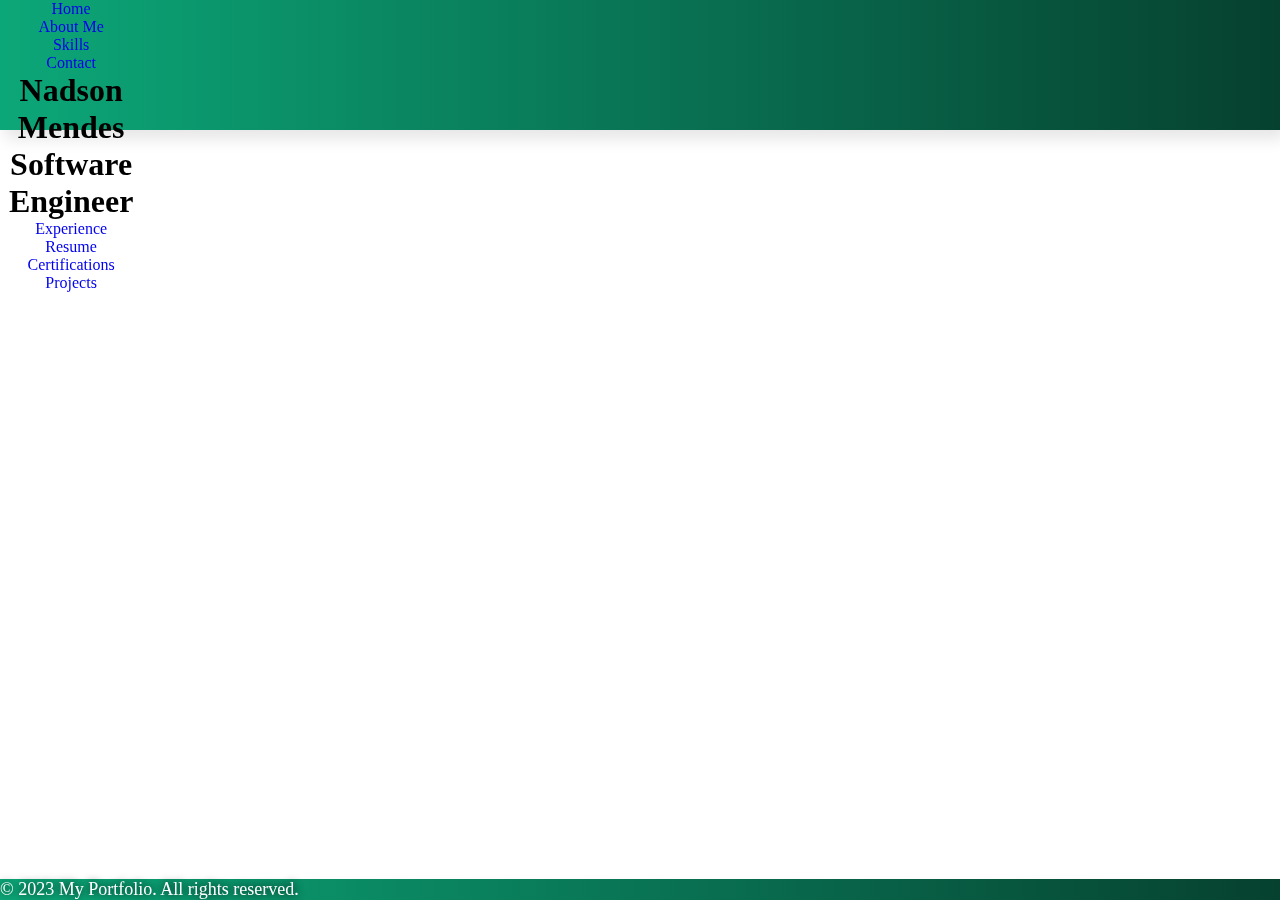
<file: projects.html>
<!DOCTYPE html>
<html lang="en">
    <head>
        <title></title>
        <meta charset="UTF-8">
        <meta http-equiv="X-UA-Compatible" content="IE=edge">
        <meta name="viewport" content="width=device-width, initial-scale=1.0">
        <link rel="stylesheet" href="../style.css">
        <title>Projects</title>
    </head>
    <header>
        <nav>
            <ul>
                <li>
                    <a href="../index.html">Home</a>
                </li>
                <li>
                    <a href="../index.html#about">About Me</a>
                </li>
                <li>
                    <a href="../index.html#skills">Skills</a>
                </li>
                <li>
                    <a href="../index.html#contact">Contact</a>
                </li>
                <li>
                    <h1>
                        <p>Nadson Mendes</p>
                        <p>Software Engineer</p>
                    </h1>
                </li>
                <li>
                    <a href="experience.html">Experience</a>
                </li>
                <li>
                    <a href="resume.html">Resume</a>
                </li>
                <li>
                    <a href="certifications.html">Certifications</a>
                </li>
                <li>
                    <a href="projects.html">Projects</a>
                </li>
            </ul>
        </nav>
    </header>
    <body>
        <main>
            <section id="projects">
                <h2>Projects</h2>
                <ul>
                  <li>
                    <h3>E-commerce Website</h3>
                    <p>
                      Built a fully functional e-commerce website using React, Node.js, and
                      Express. The site features a shopping cart, user authentication, and
                      a secure payment gateway.
                    </p>
                  </li>
                  <li>
                    <h3>Weather App</h3>
                    <p>
                      Developed a weather app for Android that provides real-time weather
                      information for any location. The app uses the OpenWeatherMap API to
                      retrieve data and provides a clean and user-friendly interface.
                    </p>
                  </li>
                </ul>
              </section>
        </main>
    </body>
    <footer>
        <p>&copy; 2023 My Portfolio. All rights reserved.</p>
    </footer>
</html>
</file>
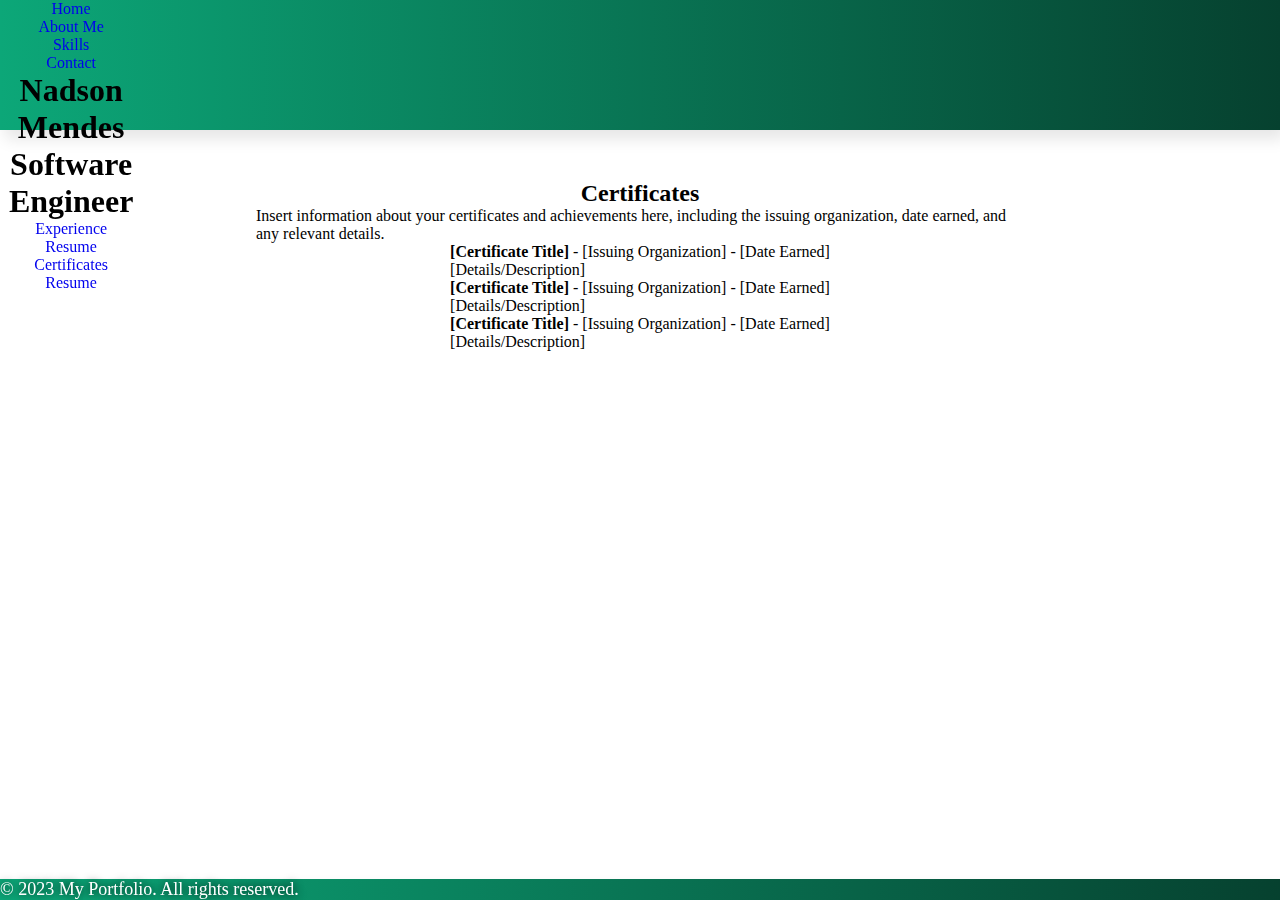
<file: pages/certifications.html>
<!DOCTYPE html>
<html lang="en">
    <head>
        <title></title>
        <meta charset="UTF-8">
        <meta http-equiv="X-UA-Compatible" content="IE=edge">
        <meta name="viewport" content="width=device-width, initial-scale=1.0">
        <link rel="stylesheet" href="../style.css">
        <title>Certificates</title>
    </head>
    <header>
        <nav>
            <ul>
                <li>
                    <a href="../index.html">Home</a>
                </li>
                <li>
                    <a href="../index.html#about">About Me</a>
                </li>
                <li>
                    <a href="../index.html#skills">Skills</a>
                </li>
                <li>
                    <a href="../index.html#contact">Contact</a>
                </li>
                <li>
                    <h1>
                        <p>Nadson Mendes</p>
                        <p>Software Engineer</p>
                    </h1>
                </li>
                <li>
                    <a href="experience.html">Experience</a>
                </li>
                <li>
                    <a href="resume.html">Resume</a>
                </li>
                <li>
                    <a href="certificates.html">Certificates</a>
                </li>
                <li>
                    <a href="resume.html">Resume</a>
                </li>
            </ul>
        </nav>
    </header>
    <body>
        <main>
            <section id="certificates">
                <h2>Certificates</h2>
                <p>Insert information about your certificates and achievements here, including the issuing organization, date earned, and any relevant details.</p>
                <ul>
                    <li><strong>[Certificate Title]</strong> - [Issuing Organization] - [Date Earned]</li>
                    <p>[Details/Description]</p>
                    <li><strong>[Certificate Title]</strong> - [Issuing Organization] - [Date Earned]</li>
                    <p>[Details/Description]</p>
                    <li><strong>[Certificate Title]</strong> - [Issuing Organization] - [Date Earned]</li>
                    <p>[Details/Description]</p>
                </ul>
            </section>
        </main>
    </body>
    <footer>
        <p>&copy; 2023 My Portfolio. All rights reserved.</p>
    </footer>
</html>
</file>
<file: style.css>
* {
  box-sizing: border-box;
  margin: 0;
  padding: 0;
  font-family: "Josefin Sans";
}

a {
  text-decoration: none;
}

ul {
  list-style: none;
}

header {
  position: fixed;
  height: 130px;
  width: 100%;
  top: 0;
  left: 0;
  right: 0;
  z-index: 100;
  display: grid;
  grid-template-columns: 1fr 2fr 3fr 3fr;
  grid-template-rows: 1fr;
  box-shadow: 5px 9px 15px rgba(0, 0, 0, 0.1);
  background-image: linear-gradient(to left, #06412f, #0ca778);
  justify-items: center;
  text-align: center;
  align-items: center;
}

.header-title {
  display: grid;
  grid-template-rows: 1fr 1fr;
  grid-template-columns: 1fr;
  grid-template-areas:
    "h1"
    "h2";
  align-items: center;
  justify-content: center;
  animation: slideIn 0.5s ease-in-out;
}

.header-title h1 {
  font-size: 1.5rem;
  font-weight: bolder;
  color: white;
  text-shadow: #000000 0px 0px 10px;
}

.header-title h2 {
  font-size: 1.2rem;
  font-weight: bold;
  color: white;
  text-shadow: #000000 0px 0px 10px;
}

.header-home,
.header-nav-left,
.header-nav-right {
  border-left: 1px solid white;
  border-right: 1px solid white;
  text-shadow: #000000 0px 0px 10px;
  animation: fadeIn 1s ease-in-out;
}

.header-home,
.header-nav-right,
.header-nav-left {
  display: grid;
  align-items: center;
  justify-content: center;
  cursor: pointer;
  transition: all 0.3s ease;
}

.header-home,
.header-title,
.header-nav-left,
.header-nav-right {
  margin: 10px;
}

.links a {
  text-decoration: none;
  font-size: 1rem;
  font-weight: bold;
  color: white;
  padding: 5px;
  border: 10px;
  margin: 10px;
  transition: all 0.3s ease;
  white-space: nowrap;
}

.links a:hover {
  box-shadow: 0 0 10px rgba(0, 0, 0, 0.3);
  background-color: #10d89c;
  border-radius: 30px;
  animation: pulse 0.5s ease-in-out infinite alternate;
}

.menu-item-icon {
  margin-right: 2px;
}

@media only screen and (max-width: 768px) {
  header {
    grid-template-columns: 1fr;
    grid-template-rows: 3fr;
    grid-template-areas:
      "header-home"
      "header-nav-left"
      "header-nav-right";
      position: fixed;
  }
  .header-title {
    display: none;
  }
  .links a {
    font-size: 0.9rem;
  }
}

@media only screen and (max-width: 480px) {
  .header-title h1 {
    font-size: 1rem;
  }
  .header-title h2 {
    font-size: 0.8rem;
  }
  .links a {
    font-size: 0.8rem;
  }
}

@keyframes slideIn {
  from {
    transform: translateY(-20px);
    opacity: 0;
  }
  to {
    transform: translateY(0);
    opacity: 1;
  }
}

@keyframes pulse {
  from {
    transform: scale(1);
  }
  to {
    transform: scale(1.1);
  }
}

.about-container {
  display: grid;
  grid-template-columns: 1fr 1fr;
  grid-template-rows: 1fr;
  align-items: center;
  justify-content: center;
  margin-top: 10%;
  opacity: 0;
  animation: fadeIn 0.5s ease-in-out forwards;
}

@keyframes fadeIn {
  0% {
  opacity: 0;
  }
  100% {
  opacity: 1;
  }
}

.about-container.hide {
  opacity: 0;
}

.image-container img {
  max-width: 400px;
  height: auto;
  margin-left: 15%;
}

.text-container {
  display: grid;
  margin-right: 15%;
  transform: translateX(100%);
  animation: slideIn 0.5s ease-in-out forwards;
}

@keyframes slideIn {
  0% {
  transform: translateX(100%);
  }
  100% {
  transform: translateX(0);
  }
}

.text-container h2 {
  font-size: 1.5rem;
  font-weight: bold;
  color: #06412f;
}

.text-container p {
  font-size: 1.2rem;
  line-height: 1.5;
  color: #555;
}

@media (max-width: 768px) {  /* For tablets */
  .about-container {
    grid-template-columns: 1fr;
    margin-top: 20%;
    text-align: center;
    align-items: center;
    justify-content: center;
  }

  .image-container img {
    max-width: 300px;
    padding-right: 15%;
  }

  .text-container {
    margin: 20%;
    margin-top: 5%;
  }

  .text-container h2 {
    font-size: 1.2rem;
  }

  .text-container p {
    font-size: 1rem;
  }
}

@media (max-width: 480px) {  /* For smartphones */
  .about-container {
    grid-template-columns: 1fr;
    grid-template-rows: auto auto;
    margin-top: 10%;
  }
  
  .image-container img {
    max-width: 60%;
    margin: 0 auto;
  }

  .text-container {
    margin: 15%;
    margin-top: 5%;
  }

  .text-container h2 {
    font-size: 1.2rem;
  }

  .text-container p {
    font-size: 1rem;
  }
}

#contact {
  display: grid;
  grid-template-columns: 1fr 2fr;
  grid-template-rows: 2fr;
  grid-template-areas: 
  "h2 h2"
  "contact-left contact-right";
  margin-top: 130px;
  padding: 50px;
  animation: fade-in 1s ease;
}

@keyframes fade-in {
  from { 
    opacity: 0; 
  }
  to {
    opacity: 1;
  }
}

#contact h2 {
  grid-area: h2;
  font-size: 2rem;
  font-weight: bold;
  color: #06412f;
  text-align: center;
  margin-bottom: 50px;
  animation: slide-in-bottom 1s ease;
}

@keyframes slide-in-bottom {
  from {
    transform: translateY(-100%);
    opacity: 0;
  }
  to {
    transform: translateY(0);
    opacity: 1;
  }
}
.contact-left {
  grid-area: contact-left;
  display: flex;
  align-items: center;
  justify-content: center;
  padding-left: 20%;
  animation: slide-in-left 1s ease;
}

@keyframes slide-in-left {
  from {
    transform: translateX(-100%);
    opacity: 0;
  }
  to {
    transform: translateX(0);
    opacity: 1;
  }
}

.contact-left img {
  width: 100%;
  height: auto;
}

.contact-right {
  grid-area: contact-right;
  display: flex;
  flex-direction: column;
  align-items: center;
  justify-content: center;
  animation: slide-in-right 1s ease;
}

@keyframes slide-in-right {
  from {
    transform: translateX(100%);
    opacity: 0;
  }
  to {
    transform: translateX(0);
    opacity: 1;
  }
}

.contact-right form {
  width: 100%;
  max-width: 500px;
}

.contact-right label {
  display: block;
  margin-bottom: 10px;
  font-weight: bold;
  color: #333;
}

.contact-right input[type="text"],
.contact-right input[type="email"],
.contact-right textarea {
  width: 100%;
  padding: 10px;
  margin-bottom: 20px;
  border-radius: 5px;
  border: none;
  background-color: #bedad1;
  box-shadow: 2px 2px 5px rgba(0, 0, 0, 0.1);
  font-size: 16px;
  color: #333;
}

.contact-right textarea {
  height: 40%;
}

.contact-right input[type="submit"] {
  width: 100%;
  padding: 10px;
  border-radius: 5px;
  border: none;
  background-color: #0ca778;
  color: #fff;
  font-size: 16px;
  cursor: pointer;
}

.contact-right input[type="submit"]:hover {
  background-color: #10d89c;
}

@media only screen and (max-width: 768px) {
  #contact {
    grid-template-columns: 1fr;
    grid-template-rows: auto;
    grid-template-areas:
      "h2"
      "contact-left"
      "contact-right";
  }

  #contact h2 {
    margin-bottom: 2%;
  }

  .contact-left,
  .contact-right {
    padding: 0;
  }

  .contact-left img {
    width: 50%;
  }

  .contact-right form {
    max-width: none;
  }

  .contact-right input[type="text"],
  .contact-right input[type="email"],
  .contact-right textarea {
    font-size: 14px;
  }

  .contact-right input[type="submit"] {
    margin-bottom: 25%;
  }
}

@media only screen and (max-width: 480px) {
  #contact {
    padding: 10px;
  }

  .contact-left {
    display: none;
  }

  .contact-right form {
    max-width: none;
  }

  .contact-right input[type="text"],
  .contact-right input[type="email"],
  .contact-right textarea {
    font-size: 14px;
  }
}

#education {
  margin-top: 130px;
  padding: 50px;
  background-color: #f5f5f5;
  text-align: center;
  animation: slide-up 0.6s ease;
}

#education h2 {
  font-size: 2rem;
  font-weight: bold;
  margin-bottom: 50px;
  animation: fade-in 0.6s ease 0.2s both;
}

#education ul {
  margin: 0 auto;
  max-width: 800px;
  text-align: left;
  font-size: 1.2rem;
  margin-bottom: 50px;
  opacity: 0;
  animation: fade-in 0.6s ease 0.4s both;
}

#education ul li {
  margin: 30px 0;
}

#education ul li p {
  margin-top: 10px;
  font-size: 1rem;
}

#education ul ul li {
  margin: 10px 0;
  font-size: 1rem;
  font-weight: normal;
  color: #444;
}

#education ul ul li p {
  margin-top: 5px;
  font-size: 0.9rem;
  color: #666;
}

@keyframes slide-up {
  from {
    transform: translateY(50px);
    opacity: 0;
  }
  to {
    transform: translateY(0);
    opacity: 1;
  }
}

@keyframes fade-in {
  from {
    opacity: 0;
  }
  to {
    opacity: 1;
  }
}


#experiences {
  margin-top: 130px;
  padding: 50px;
  text-align: center;
  animation: slide-up 0.6s ease;
}

#experiences h2 {
  font-size: 2rem;
  font-weight: bold;
  margin-bottom: 30px;
  animation: fade-in 0.6s ease 0.2s both;
}

#experiences ul {
  margin: 0 auto;
  max-width: 800px;
  text-align: left;
  font-size: 1rem;
  margin-bottom: 30px;
}

#experiences ul li {
  margin: 20px 0;
}

#experiences ul li p {
  margin-top: 10px;
  font-size: 0.9rem;
}

#experiences ul ul li {
  margin: 10px 0;
  font-size: 0.9rem;
  font-weight: normal;
  color: #444;
}

#experiences ul ul li p {
  margin-top: 5px;
  font-size: 0.8rem;
  color: #666;
}

#experiences h3 {
  font-size: 1.2rem;
  font-weight: bold;
  margin-top: 30px;
  margin-bottom: 20px;
}

@keyframes slide-up {
  from {
    transform: translateY(50px);
    opacity: 0;
  }
  to {
    transform: translateY(0);
    opacity: 1;
  }
}

@keyframes fade-in {
  from {
    opacity: 0;
  }
  to {
    opacity: 1;
  }
}

@media only screen and (max-width: 768px) {
  #experiences {
    padding-left: 10%;
    padding-right: 10%;
    margin-bottom: 10%;
  }
  #experiences h2 {
    font-size: 1.8rem;
  }
  #experiences ul li {
    margin: 15px 0;
  }
  #experiences ul li p {
    font-size: 0.8rem;
  }
  #experiences ul ul li {
    margin: 8px 0;
    font-size: 0.8rem;
  }
  #experiences ul ul li p {
    font-size: 0.7rem;
  }
  #experiences h3 {
    font-size: 1rem;
  }
}

@media only screen and (max-width: 480px) {
  #experiences {
    padding-left: 10%;
    padding-right: 10%;
    margin-bottom: 10%;
  }
  #experiences h2 {
    font-size: 1.5rem;
    margin-bottom: 20px;
  }
  #experiences ul li {
    margin: 10px 0;
  }
  #experiences ul li p {
    font-size: 0.7rem;
  }
  #experiences ul ul li {
    margin: 5px 0;
    font-size: 0.7rem;
  }
  #experiences ul ul li p {
    font-size: 0.6rem;
  }
  #experiences h3 {
    font-size: 0.9rem;
    margin-top: 20px;
    margin-bottom: 10px;
  }
}

#certificates {
  display: flex;
  flex-direction: column;
  justify-content: center;
  align-items: center;
  padding-left: 20%;
  padding-right: 20%;
  padding-top: 50px;
  padding-bottom: 5%;
  margin-top: 130px;
}

.certificates-list {
  display: grid;
  grid-template-columns: repeat(auto-fit, minmax(300px, 1fr));
  grid-template-rows: auto;
  gap: 20px;
  margin-top: 30px;
}

.certificate {
  background-color: #fff;
  padding: 20px;
  overflow: hidden;
  border: 1px solid #ddd;
  border-radius: 10px;
  box-shadow: 5px 9px 15px rgba(0, 0, 0, 0.1);
  transition: all 0.3s ease;
  animation: slideInUp 0.5s ease-in-out;
}

.certificate:hover {
  transform: scale(1.05);
  box-shadow: 5px 9px 25px rgba(0, 0, 0, 0.2);
  animation: pulse 0.3s ease-in-out infinite alternate;
}

.certificate img {
  width: 100%;
  height: auto;
  margin-bottom: 10px;
}

.certificate h3 {
  font-size: 1.2rem;
  font-weight: bold;
  margin-bottom: 10px;
}

.certificate p {
  font-size: 0.9rem;
  margin-bottom: 5px;
}

@media only screen and (max-width: 768px) {
  .certificates-list {
    grid-template-columns: repeat(auto-fit, minmax(250px, 1fr));
  }

  .certificate {
    padding: 10px;
  }

  .certificate img {
    margin-bottom: 5px;
  }

  .certificate h3 {
    font-size: 1rem;
  }

  .certificate p {
    font-size: 0.8rem;
  }
}

@media only screen and (max-width: 480px) {
  #certificates {
    padding: 20px;
  }

  .certificates-list {
    grid-template-columns: repeat(auto-fit, minmax(200px, 1fr));
  }

  .certificate h3 {
    font-size: 1rem;
  }

  .certificate p {
    font-size: 0.7rem;
  }
}

@keyframes slideInUp {
  0% {
    transform: translateY(50px);
    opacity: 0;
  }
  100% {
    transform: translateY(0);
    opacity: 1;
  }
}

@keyframes pulse {
  0% {
    transform: scale(1);
  }
  100% {
    transform: scale(1.1);
  }
}

footer {
  position: fixed;
  bottom: 0;
  left: 0;
  right: 0;
  width: 100%;
  background-color: #222;
  color: #fff;
  display: grid;
  grid-template-rows: 1fr;
  grid-template-columns: 1fr 1fr;
  grid-template-areas:
    "footer-left footer-right";
  font-size: 18px;
  box-shadow: 5px 9px 15px rgba(0, 0, 0, 0.1);
  background-image: linear-gradient(to left, #06412f, #0ca778);
  text-shadow: #000000 0px 0px 10px;
}

#footer-left {
  display: grid;
  grid-template-rows: 1fr;
  grid-template-areas:
    "h2 ul";
  align-items: center;
  justify-content: center;
  align-self: center;
  animation: slideIn 0.5s ease-in-out;
}

.social-media {
  display: grid;
  grid-template-columns: repeat(5, 1fr);;  
}

.social-media li {
  margin-left: 20px;
  animation: pulse 0.5s ease-in-out infinite alternate;
}

.social-media a {
  color: #fff;
}

#footer-right p {
  display: grid;
}

#footer-right p:first-of-type {
  margin: 10px;
}

@media only screen and (max-width: 768px) {
  footer {
    position: fixed;
    bottom: 0;
    left: 0;
    right: 0;
    display: grid;
    grid-template-columns: 1fr;
    grid-template-rows: 2fr;
    grid-template-areas:
      "footer-left"
      "footer-right";
    text-align: center;
    justify-items: center;
    font-size: 14px;
    padding: 12px;
    margin-bottom: 0;
  }
}

@media only screen and (max-width: 480px) {
  footer {
    position: fixed;
    bottom: 0;
    left: 0;
    right: 0;

    display: grid;
    grid-template-columns: 1fr;
    grid-template-rows: 2fr;
    grid-template-areas:
      "footer-left"
      "footer-right";
    text-align: center;
    justify-items: center;
    font-size: 14px;
    padding: 12px;
    margin-bottom: 0;
  }
}

@keyframes slideIn {
  from {
    transform: translateY(20px);
    opacity: 0;
  }
  to {
    transform: translateY(0);
    opacity: 1;
  }
}

@keyframes pulse {
  from {
    transform: scale(1);
  }
  to {
    transform: scale(1.1);
  }
}
</file>
